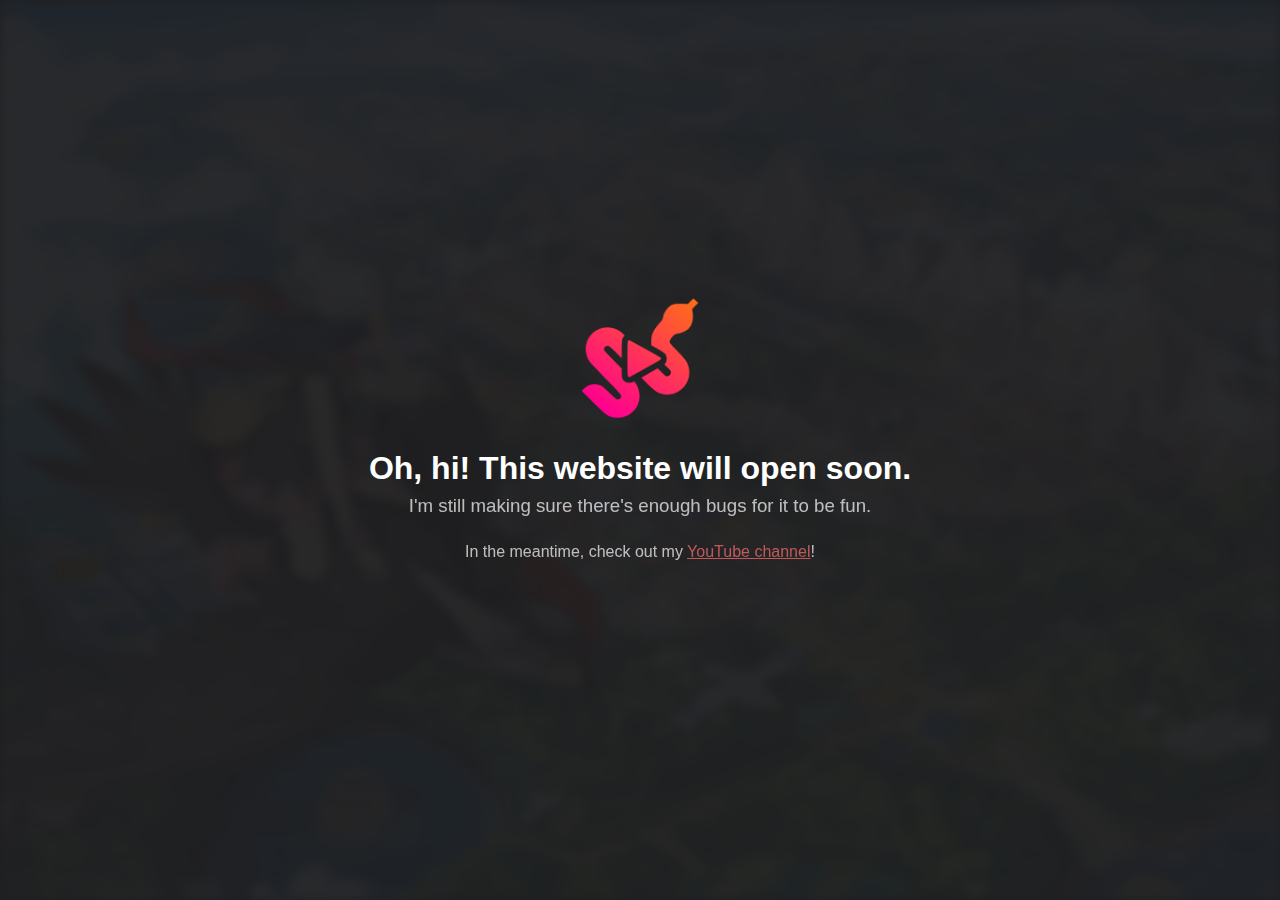
<file: index.html>
<html lang="en">
<head>
    <meta charset="UTF-8">
    <meta name="viewport" content="width=device-width, initial-scale=1.0">
    <title>Seiinity</title>
    <link rel="stylesheet" href="styles.css">
    <link rel="shortcut icon" type="image/x-icon" href="favicon.ico">
</head>
<body>
    <div id="flex-div">
        <img src="img/logo.png" width="120" style="margin-bottom: 2rem" />
        <h1 id="heading">Oh, hi! This website will open soon.</h1>
        <h3 id="sub-heading">I'm still making sure there's enough bugs for it to be fun.</h3>
        <br />
        <h4 id="sub-heading">In the meantime, check out my <a style="color:#ff7170" href="https://www.youtube.com/@seiinity">YouTube channel</a>!</h4>
    </div>
</body>
</html>
</file>
<file: styles.css>
body
{
    margin: 0;
    padding: 0;
    background-color: rgb(30, 30, 32);
    color: white;
    font-family: 'Segoe UI', Tahoma, Geneva, Verdana, sans-serif;
}

body::before
{
    content: "";
      background-image: url('img/bg.png');
      background-size: cover;
      position: absolute;
      top: 0px;
      right: 0px;
      bottom: 0px;
      left: 0px;
      opacity: 0.05;
      filter: blur(5px);
}

div
{
    margin: auto;
    width: fit-content;
    text-align: center;
}

h1, h3
{
    margin: auto;
}

#sub-heading
{
    font-weight: normal;
    opacity: 70%;
    margin-top: .5rem;
}

#flex-div
{
    height: fit-content;
    position: absolute;
    top:-20px;
    bottom: 0;
    left: 0;
    right: 0;
    
    margin: auto;
}
</file>
